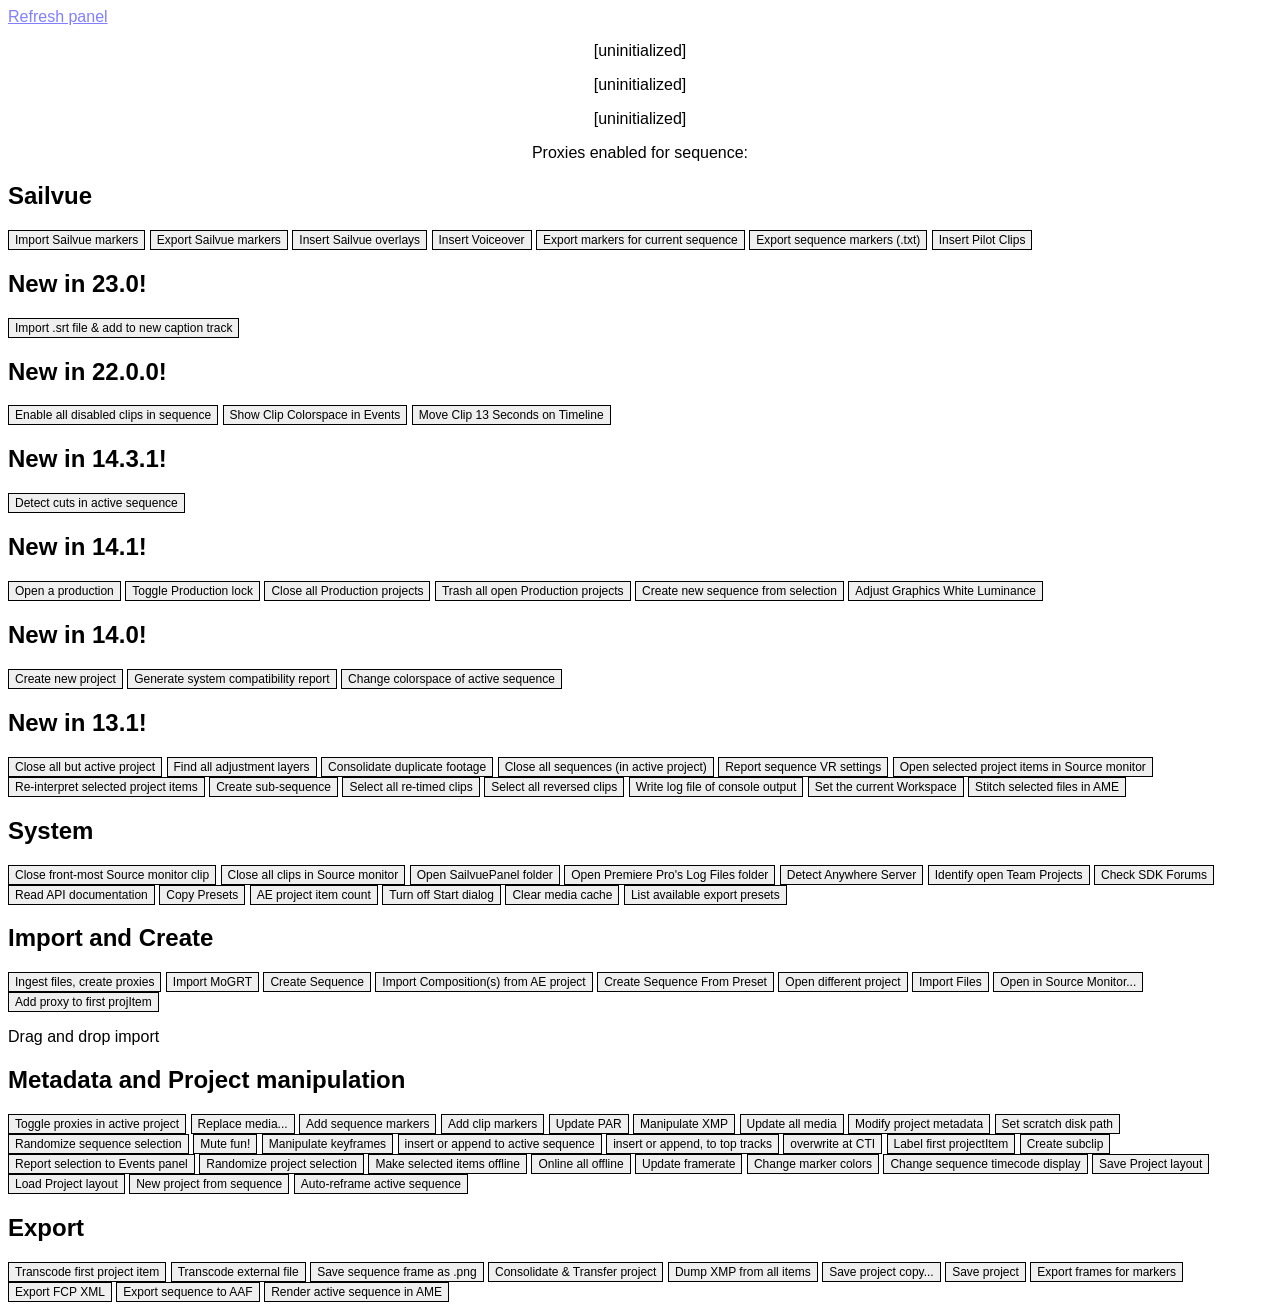
<file: adobe_premiere/extensions/SailvuePanel/index.html>
<!doctype html>
<!--
/*************************************************************************
* ADOBE CONFIDENTIAL
* ___________________
*
* Copyright 2020 Adobe
* All Rights Reserved.
*
* NOTICE: Adobe permits you to use, modify, and distribute this file in
* accordance with the terms of the Adobe license agreement accompanying
* it. If you have received this file from a source other than Adobe,
* then your use, modification, or distribution of it requires the prior
* written permission of Adobe. 
**************************************************************************/
-->
<html>
<title>SailvuePanel</title>
<head>
	<meta charset="utf-8">
	<script src="./ext.js"></script>
	<script src="./lib/CSInterface.js"></script>
	<script src="./lib/jquery-1.9.1.js"></script>
	<script src="./lib/Vulcan.js"></script>
	<link id="ppstyle" href="css/style.css" rel="stylesheet" type="text/css">
	<script type="text/javascript">
		$(document).ready(function () {

			// For functions which require interaction at the JavaScript level, we provide these JQuery-based
			// handlers, instead of directly invoking ExtendScript .This gives the JavaScript layer a chance
			// to pass data into the ExtendScript layer, and process the results.

			$("#copypresets").on("click", function (e) {
				e.preventDefault();

				var csInterface = new CSInterface();
				var OSVersion = csInterface.getOSInformation();
				var path = csInterface.getSystemPath(SystemPath.EXTENSION);

				csInterface.evalScript('$._PPP_.getUserName()', myUserNameFunction);

				if (OSVersion) {

					// The path always comes back with '/' path separators. Windows needs '\\'.

					if (OSVersion.indexOf("Windows") >= 0) {
						var initPath = 'C:\\Users\\' + username.innerHTML;
						var sep = '\\\\';
						path = path.replace(/\//g, sep);
					} else {
						var initPath = '/Users/' + username.innerHTML;
						var sep = '/';
					}

					path = path + sep + 'payloads' + sep + 'Effect\ Presets\ and\ Custom\ Items.prfpset';

					var readResult = window.cep.fs.readFile(path);

					if (0 == readResult.err) {

						// We build a path to the preset, based on the OS user's name.

						var addOutPath = '/Documents/Adobe/Premiere\ Pro/22.0/Profile-' + username.innerHTML +
							'/Effect\ Presets\ and\ Custom\ Items.prfpset';
						var fullOutPath = initPath + addOutPath;
						var writeResult = window.cep.fs.writeFile(fullOutPath, readResult.data);
						var resultMsg = "";

						if (0 == writeResult.err) {
							resultMsg = "Successfully copied effect presets from panel to current user configuration.";
						} else {
							resultMsg = "Failed to copy effect presets.";
						}

						var postToEventPanel = '$._PPP_.updateEventPanel(\'';
						postToEventPanel += resultMsg;
						postToEventPanel += '\'';
						postToEventPanel += ')';

						csInterface.evalScript(postToEventPanel);
					}
				}
			});

			$("#toggleproxy").on("click", function (e) {
				e.preventDefault();
				var csInterface = new CSInterface();
				csInterface.evalScript('$._PPP_.toggleProxyState()', mySetProxyFunction);
				csInterface.evalScript('$._PPP_.getProjectProxySetting()', myGetProxyFunction);
			});

			$("#checkforums").on("click", function (e) {
				e.preventDefault();
				var csInterface = new CSInterface();
				csInterface.openURLInDefaultBrowser("https://forums.adobe.com/community/premiere/sdk");
			});

			$("#openfolder").on("click", function (e) {
				e.preventDefault();
				var csInterface = new CSInterface();
				var OSVersion = csInterface.getOSInformation();
				var path = csInterface.getSystemPath(SystemPath.EXTENSION);

				if (OSVersion) {
					// The path always comes back with '/' path separators. Windows needs '\\'.
					if (OSVersion.indexOf("Windows") >= 0) {
						var sep = '\\';
						path = path.replace(/\//g, sep);
						window.cep.process.createProcess('C:\\Windows\\explorer.exe', path);
					} else {
						window.cep.process.createProcess('/usr/bin/open', path);
					}
				}
			});
			
			$("#openlogfilefolder").on("click", function (e) { 
				e.preventDefault();
				var csInterface 			=	new CSInterface();
				var OSVersion 				=	csInterface.getOSInformation();
				var userDataPath 			=	csInterface.getSystemPath(SystemPath.USER_DATA); 
				var justTheFirstBit 		=	userDataPath.split('A');
				var actualDestinationPath 	=	justTheFirstBit[0];
				
				if (OSVersion) {
					// The path always comes back with '/' path separators. Windows needs '\\'.
					if (OSVersion.indexOf("Windows") >= 0) {
						actualDestinationPath =  actualDestinationPath + "AppData/Roaming/Adobe/Premiere Pro/22.0/logs";
						var sep = '\\';
						actualDestinationPath = actualDestinationPath.replace(/\//g, sep);
						window.cep.process.createProcess('C:\\Windows\\explorer.exe', actualDestinationPath);
					} else {
						actualDestinationPath =  actualDestinationPath + "Preferences/Adobe/Premiere Pro/22.0/logs";
						window.cep.process.createProcess('/usr/bin/open', actualDestinationPath);
					}
				}
			});

			$("#readAPIdocs").on("click", function (e) {
				e.preventDefault();
				var csInterface = new CSInterface();
				csInterface.openURLInDefaultBrowser("http://ppro.aenhancers.com");
			});

			$("#newseqfrompreset").on("click", function (e) {
				e.preventDefault();
				var csInterface = new CSInterface();
				var OSVersion = csInterface.getOSInformation();
				var path = csInterface.getSystemPath(SystemPath.EXTENSION);

				if (OSVersion) {
					// The path always comes back with '/' path separators. Windows needs '\\'.
					if (OSVersion.indexOf("Windows") >= 0) {
						var sep = '\\\\';
						path = path.replace(/\//g, sep);
					} else {
						var sep = '/';
					}

					// Build a String to pass the path to the script.
					// (Sounds more complicated than it is.)

					path = path + sep + 'payloads' + sep + 'SailvuePanel.sqpreset';

					var pre = '$._PPP_.createSequenceFromPreset(\'';
					var post = '\'';
					var postpost = ')';

					var whole_megillah = pre + path + post + postpost;

					csInterface.evalScript(whole_megillah);
				}
			});

			$("#renderusingdefaultpreset").on("click", function (e) {
				e.preventDefault();
				var csInterface = new CSInterface();
				var OSVersion = csInterface.getOSInformation();
				var path = csInterface.getSystemPath(SystemPath.EXTENSION);

				if (OSVersion) {
					// The path always comes back with '/' path separators. Windows needs '\\'.
					if (OSVersion.indexOf("Windows") >= 0) {
						var sep = '\\\\';
						path = path.replace(/\//g, sep);
					} else {
						var sep = '/';
					}

					// Build a String to pass the path to the script.
					// (Sounds more complicated than it is.)

					path = path + sep + 'payloads' + sep + 'example.epr';

					var pre = '$._PPP_.render(\'';
					var post = '\'';
					var postpost = ')';

					var whole_megillah = pre + path + post + postpost;

					csInterface.evalScript(whole_megillah);
				}
			});

			$("#stitchusingdefaultpreset").on("click", function (e) {
				e.preventDefault();
				var csInterface = new CSInterface();
				var OSVersion = csInterface.getOSInformation();
				var path = csInterface.getSystemPath(SystemPath.EXTENSION);

				if (OSVersion) {
					// The path always comes back with '/' path separators. Windows needs '\\'.
					if (OSVersion.indexOf("Windows") >= 0) {
						var sep = '\\\\';
						path = path.replace(/\//g, sep);
					} else {
						var sep = '/';
					}

					// Build a String to pass the path to the script.
					// (Sounds more complicated than it is.)

					path = path + sep + 'payloads' + sep + 'example.epr';

					var pre = '$._PPP_.stitch(\'';
					var post = '\'';
					var postpost = ')';

					var whole_megillah = pre + path + post + postpost;

					csInterface.evalScript(whole_megillah);
				}
			});

			$("#transcodeexternal").on("click", function (e) {
				e.preventDefault();
				var csInterface = new CSInterface();
				var OSVersion = csInterface.getOSInformation();
				var path = csInterface.getSystemPath(SystemPath.EXTENSION);

				if (OSVersion) {
					// The path always comes back with '/' path separators. Windows needs '\\'.
					if (OSVersion.indexOf("Windows") >= 0) {
						var sep = '\\\\';
						path = path.replace(/\//g, sep);
					} else {
						var sep = '/';
					}

					// Build a String to pass the path to the script.
					// (Sounds more complicated than it is.)

					path = path + sep + 'payloads' + sep + 'example.epr';

					var pre = '$._PPP_.transcodeExternal(\'';
					var post = '\'';
					var postpost = ')';

					var whole_megillah = pre + path + post + postpost;

					csInterface.evalScript(whole_megillah);
				}
			});

			$("#saveaspng").on("click", function (e) {
				e.preventDefault();
				var csInterface = new CSInterface();
				var OSVersion = csInterface.getOSInformation();
				var path = csInterface.getSystemPath(SystemPath.EXTENSION);

				if (OSVersion) {
					// The path always comes back with '/' path separators. Windows needs '\\'.
					if (OSVersion.indexOf("Windows") >= 0) {
						var sep = '\\\\';
						path = path.replace(/\//g, sep);
					} else {
						var sep = '/';
					}

					// Build a String to pass the path to the script.
					// (Sounds more complicated than it is.)

					path = path + sep + 'payloads' + sep + 'png.epr';

					var pre = '$._PPP_.exportCurrentFrameAsPNG(\'';
					var post = '\'';
					var postpost = ')';

					var whole_megillah = pre + path + post + postpost;

					csInterface.evalScript(whole_megillah);
				}
			});

			$("#ingest").on("click", function (e) {
				e.preventDefault();
				var csInterface = new CSInterface();
				var OSVersion = csInterface.getOSInformation();
				var path = csInterface.getSystemPath(SystemPath.EXTENSION);

				if (OSVersion) {
					// The path always comes back with '/' path separators. Windows needs '\\'.
					if (OSVersion.indexOf("Windows") >= 0) {
						var sep = '\\\\';
						path = path.replace(/\//g, sep);
					} else {
						var sep = '/';
					}

					// Build a String to pass the path to the script.
					// (Sounds more complicated than it is.)

					path = path + sep + 'payloads' + sep + 'example.epr';

					var pre = '$._PPP_.ingestFiles(\'';
					var post = '\'';
					var postpost = ');';

					var whole_megillah = pre + path + post + postpost;

					csInterface.evalScript(whole_megillah);
				}
			});

			$("#transcodeusingdefaultpreset").on("click", function (e) {
				e.preventDefault();
				var csInterface = new CSInterface();
				var OSVersion = csInterface.getOSInformation();
				var path = csInterface.getSystemPath(SystemPath.EXTENSION);

				if (OSVersion) {
					// The path always comes back with '/' path separators. Windows needs '\\'.
					if (OSVersion.indexOf("Windows") >= 0) {
						var sep = '\\\\';
						path = path.replace(/\//g, sep);
					} else {
						var sep = '/';
					}

					// Build a String to pass the path to the script.
					// (Sounds more complicated than it is.)

					path = path + sep + 'payloads' + sep + 'example.epr';

					var pre = '$._PPP_.transcode(\'';
					var post = '\'';
					var postpost = ')';

					var whole_megillah = pre + path + post + postpost;

					csInterface.evalScript(whole_megillah);
				}
			});
		});
	</script>
</head>

<body onLoad="onLoaded()">
	<a href="javascript:history.go(0)">Refresh panel</a>
	<p id="username">[uninitialized]</p>
	<p id="version_string">[uninitialized]</p>
	<p id="active_seq">[uninitialized]</p>
	<p id="proxies_on">Proxies enabled for sequence: </p>

	
	<div>
		<h2>Sailvue</h2>
		<button class="controlBg textStyle" id="btn_PPRO87" onClick="evalScript('$._PPP_.importSailvueMarkers()')">Import Sailvue markers</button>
		<button class="controlBg textStyle" id="btn_PPRO87" onClick="evalScript('$._PPP_.exportSailvueMarkers()')">Export Sailvue markers</button>
		<button class="controlBg textStyle" id="btn_PPRO87" onClick="evalScript('$._PPP_.insertSailVueOverlays()')">Insert Sailvue overlays</button>
		<button class="controlBg textStyle" id="btn_PPRO87" onClick="evalScript('$._PPP_.insertSailVueVoiceOver()')">Insert Voiceover</button>
		<button class="controlBg textStyle" id="btn_PPRO87" onClick="evalScript('$._PPP_.exportMarkersForSequence()')">Export markers for current sequence</button>
		<button class="controlBg textStyle" id="btn_PPRO87" onClick="evalScript('$._PPP_.exportSequenceMarkersTxt()')">Export sequence markers (.txt)</button>
		<button class="controlBg textStyle" id="btn_PPRO87" onClick="evalScript('$._PPP_.insertPilotClips()')">Insert Pilot Clips</button>
	</div>
	
	<div>
		<h2>New in 23.0!</h2>
		<button class="controlBg textStyle" id="btn_PPRO87" onClick="evalScript('$._PPP_.importSrtAddToCaptionTrack()')">Import .srt file & add to new caption track</button>
	</div>
	
	<div>
		<h2>New in 22.0.0!</h2>
	</div>

	<button class="controlBg textStyle" id="btn_PPRO84" onClick="evalScript('$._PPP_.enableAllDisabledClips()')">Enable all disabled clips in sequence</button>
	<button class="controlBg textStyle" id="btn_PPRO85" onClick="evalScript('$._PPP_.showColorspaceInEvents()')">Show Clip Colorspace in Events</button>
	<button class="controlBg textStyle" id="btn_PPRO86" onClick="evalScript('$._PPP_.moveTrackItemOnTimeline()')">Move Clip 13 Seconds on Timeline</button>
	
	<div>
		<h2>New in 14.3.1!</h2>
	</div>

	<button class="controlBg textStyle" id="btn_PPRO81" onClick="evalScript('$._PPP_.performSceneEditDetectionOnSelection()')">Detect cuts in active sequence</button>

	<div>
		<h2>New in 14.1!</h2>
	</div>

	<button class="controlBg textStyle" id="btn_PPRO77" onClick="evalScript('$._PPP_.openProduction()')">Open a production</button>
	<button class="controlBg textStyle" id="btn_PPRO78" onClick="evalScript('$._PPP_.toggleProductionLockState()')">Toggle Production lock</button>
	<button class="controlBg textStyle" id="btn_PPRO79" onClick="evalScript('$._PPP_.closeAllOpenProductionProjects()')">Close all Production projects</button>
	<button class="controlBg textStyle" id="btn_PPRO80" onClick="evalScript('$._PPP_.moveProductionProjectsToTrash()')">Trash all open Production projects</button>
	<button class="controlBg textStyle" id="btn_PPRO82" onClick="evalScript('$._PPP_.newSequenceFromProjectSelection()')">Create new sequence from selection</button>
	<button class="controlBg textStyle" id="btn_PPRO83" onClick="evalScript('$._PPP_.adjustGraphicsWhiteLuminance()')">Adjust Graphics White Luminance</button>

	<div>
		<h2>New in 14.0!</h2>
	</div>
		<p> </p>
		<button class="controlBg textStyle" id="btn_PPRO76" onClick="evalScript('$._PPP_.createNewProject()')">Create new project</button>
		<button class="controlBg textStyle" id="btn_PPRO72" onClick="evalScript('$._PPP_.generateSystemCompatibilityReport()')">Generate system compatibility report</button>
		<button class="controlBg textStyle" id="btn_PPRO75" onClick="evalScript('$._PPP_.changeSequenceColorSpace()')">Change colorspace of active sequence</button>
		<p> </p>
	<div>
		<h2>New in 13.1!</h2>
	</div>
	<div id="section4" class="sectionID">
		<p> </p>
		<p> </p>
		<p> </p>
		<p> </p>
		<button class="controlBg textStyle" id="btn_PPRO57" onClick="evalScript('$._PPP_.closeAllProjectsOtherThanActiveProject()')">Close all but active project</button>
		<button class="controlBg textStyle" id="btn_PPRO58" onClick="evalScript('$._PPP_.findAllAdjustmentLayersInProject()')">Find all adjustment layers</button>
		<button class="controlBg textStyle" id="btn_PPRO59" onClick="evalScript('$._PPP_.consolidateDuplicates()')">Consolidate duplicate footage</button>
		<button class="controlBg textStyle" id="btn_PPRO60" onClick="evalScript('$._PPP_.closeAllSequences()')">Close all sequences (in active project)</button>
		<button class="controlBg textStyle" id="btn_PPRO62" onClick="evalScript('$._PPP_.reportSequenceVRSettings()')">Report sequence VR settings</button>
		<button class="controlBg textStyle" id="btn_PPRO63" onClick="evalScript('$._PPP_.openProjectItemInSource()')">Open selected project items in Source monitor</button>
		<button class="controlBg textStyle" id="btn_PPRO64" onClick="evalScript('$._PPP_.reinterpretFootage()')">Re-interpret selected project items</button>
		<button class="controlBg textStyle" id="btn_PPRO66" onClick="evalScript('$._PPP_.createSubSequence()')">Create sub-sequence</button>
		<button class="controlBg textStyle" id="btn_PPRO67" onClick="evalScript('$._PPP_.selectAllRetimedClips()')">Select all re-timed clips</button>
		<button class="controlBg textStyle" id="btn_PPRO68" onClick="evalScript('$._PPP_.selectReversedClips()')">Select all reversed clips</button>
		<button class="controlBg textStyle" id="btn_PPRO69" onClick="evalScript('$._PPP_.logConsoleOutput()')">Write log file of console output</button>
		<button class="controlBg textStyle" id="btn_PPRO70" onClick="evalScript('$._PPP_.setWorkspace()')">Set the current Workspace</button>
		<button id="stitchusingdefaultpreset">Stitch selected files in AME</button>
	</div>
	<div>
		<h2>System</h2>
	</div>
	<div id="section1" class="sectionID">
		<button class="controlBg textStyle" id="btn_PPRO33" onClick="evalScript('$._PPP_.closeFrontSourceClip()')">Close front-most Source monitor clip</button>
		<button class="controlBg textStyle" id="btn_PPRO35" onClick="evalScript('$._PPP_.closeAllClipsInSourceMonitor()')">Close all clips in Source monitor</button>
		<button id="openfolder">Open SailvuePanel folder</button>
		<button id="openlogfilefolder">Open Premiere Pro's Log Files folder</button>
		<button class="controlBg textStyle" id="btn_PPRO7" onClick="evalScript('$._PPP_.pokeAnywhere()')">Detect Anywhere Server</button>
		<button class="controlBg textStyle" id="btn_PPRO71" onClick="evalScript('$._PPP_.enumerateTeamProjects()')">Identify open Team Projects</button>
		<button id="checkforums">Check SDK Forums</button>
		<button id="readAPIdocs">Read API documentation</button>
		<button id="copypresets">Copy Presets</button>
		<button class="controlBg textStyle" id="btn_PPRO18" onClick="evalScript('$._PPP_.getnumAEProjectItems()')">AE project item count</button>
		<button class="controlBg textStyle" id="btn_PPRO49" onClick="evalScript('$._PPP_.turnOffStartDialog()')">Turn off Start dialog</button>
		<button class="controlBg textStyle" id="btn_PPRO25" onClick="evalScript('$._PPP_.clearCache()')">Clear media cache</button>
		<button class="controlBg textStyle" id="btn_PPRO61" onClick="evalScript('$._PPP_.dumpAllPresets()')">List available export presets</button>		
	</div>
	<div>
		<h2>Import and Create</h2>
	</div>
	<div id="section2" class="sectionID">
		<button id="ingest">Ingest files, create proxies</button>
		<button class="controlBg textStyle" id="btn_PPRO42" onClick="evalScript('$._PPP_.importMoGRT()')">Import MoGRT</button>
		<button class="controlBg textStyle" id="btn_PPRO2" onClick="evalScript('$._PPP_.createSequence()')">Create Sequence</button>
		<button class="controlBg textStyle" id="btn_PPRO37" onClick="evalScript('$._PPP_.importComps()')">Import Composition(s) from AE project</button>
		<button id="newseqfrompreset">Create Sequence From Preset</button>
		<button class="controlBg textStyle" id="btn_PPRO3" onClick="evalScript('$._PPP_.openProject()')">Open different project</button>
		<button class="controlBg textStyle" id="btn_PPRO5" onClick="evalScript('$._PPP_.importFiles()')">Import Files</button>
		<button class="controlBg textStyle" id="btn_PPRO8" onClick="evalScript('$._PPP_.openInSource()')">Open in Source Monitor...</button>
		<button class="controlBg textStyle" id="btn_PPRO24" onClick="evalScript('$._PPP_.setProxiesON()')">Add proxy to first projItem</button>
		<p> </p>
		<p> </p>
		<div id="dragthing" draggable="true" ondragstart="dragHandler(event)">Drag and drop import</div>
	</div>
	<div>
		<h2>Metadata and Project manipulation</h2>
	</div>
	<div id="section3" class="sectionID">
		<button id="toggleproxy">Toggle proxies in active project</button>
		<button class="controlBg textStyle" id="btn_PPRO9" onClick="evalScript('$._PPP_.replaceMedia()')">Replace media...</button>
		<button class="controlBg textStyle" id="btn_PPRO10" onClick="evalScript('$._PPP_.createSequenceMarkers()')">Add sequence markers</button>
		<button class="controlBg textStyle" id="btn_PPRO16" onClick="evalScript('$._PPP_.addClipMarkers()')">Add clip markers</button>
		<button class="controlBg textStyle" id="btn_PPRO17" onClick="evalScript('$._PPP_.updatePAR()')">Update PAR</button>
		<button class="controlBg textStyle" id="btn_PPRO11" onClick="evalScript('$._PPP_.mungeXMP()')">Manipulate XMP</button>
		<button class="controlBg textStyle" id="btn_PPRO14" onClick="evalScript('$._PPP_.updateAllProjectItems()')">Update all media</button>
		<button class="controlBg textStyle" id="btn_PPRO15" onClick="evalScript('$._PPP_.modifyProjectMetadata()')">Modify project metadata</button>
		<button class="controlBg textStyle" id="btn_PPRO23" onClick="evalScript('$._PPP_.setScratchDisk()')">Set scratch disk path</button>
		<button class="controlBg textStyle" id="btn_PPRO27" onClick="evalScript('$._PPP_.randomizeSequenceSelection()')">Randomize sequence selection</button>
		<button class="controlBg textStyle" id="btn_PPRO28" onClick="evalScript('$._PPP_.muteFun()')">Mute fun!</button>
		<button class="controlBg textStyle" id="btn_PPRO29" onClick="evalScript('$._PPP_.onPlayWithKeyframes()')">Manipulate keyframes</button>
		<button class="controlBg textStyle" id="btn_PPRO30" onClick="evalScript('$._PPP_.insertOrAppend()')">insert or append to active sequence</button>
		<button class="controlBg textStyle" id="btn_PPRO56" onClick="evalScript('$._PPP_.insertOrAppendToTopTracks()')">insert or append, to top tracks</button>
		<button class="controlBg textStyle" id="btn_PPRO31" onClick="evalScript('$._PPP_.overWrite()')">overwrite at CTI</button>
		<button class="controlBg textStyle" id="btn_PPRO36" onClick="evalScript('$._PPP_.changeLabel()')">Label first projectItem</button>
		<button class="controlBg textStyle" id="btn_PPRO21" onClick="evalScript('$._PPP_.addSubClip()')">Create subclip</button>
		<button class="controlBg textStyle" id="btn_PPRO44" onClick="evalScript('$._PPP_.reportCurrentProjectSelection()')">Report selection to Events panel</button>
		<button class="controlBg textStyle" id="btn_PPRO43" onClick="evalScript('$._PPP_.randomizeProjectSelection()')">Randomize project selection</button>
		<button class="controlBg textStyle" id="btn_PPRO45" onClick="evalScript('$._PPP_.setOffline()')">Make selected items offline</button>
		<button class="controlBg textStyle" id="btn_PPRO47" onClick="evalScript('$._PPP_.setAllOnline()')">Online all offline</button>
		<button class="controlBg textStyle" id="btn_PPRO48" onClick="evalScript('$._PPP_.updateFrameRate()')">Update framerate</button>
		<button class="controlBg textStyle" id="btn_PPRO50" onClick="evalScript('$._PPP_.changeMarkerColors()')">Change marker colors</button>
		<button class="controlBg textStyle" id="btn_PPRO52" onClick="evalScript('$._PPP_.changeSeqTimeCodeDisplay()')">Change sequence timecode display</button>
		<button class="controlBg textStyle" id="btn_PPRO32" onClick="evalScript('$._PPP_.saveCurrentProjectLayout()')">Save Project layout</button>
		<button class="controlBg textStyle" id="btn_PPRO51" onClick="evalScript('$._PPP_.setProjectPanelMeta()')">Load Project layout</button>
		<button class="controlBg textStyle" id="btn_PPRO12" onClick="evalScript('$._PPP_.exportSequenceAsPrProj()')">New project from sequence</button>
		<button class="controlBg textStyle" id="btn_PPRO73" onClick="evalScript('$._PPP_.autoReframeActiveSequence()')">Auto-reframe active sequence</button>
		<h2>Export</h2>
	</div>
	<div id="section4" class="sectionID">
		<button id="transcodeusingdefaultpreset">Transcode first project item</button>
		<button id="transcodeexternal">Transcode external file</button>
		<button id="saveaspng">Save sequence frame as .png</button>
		<button class="controlBg textStyle" id="btn_PPRO41" onClick="evalScript('$._PPP_.consolidateProject()')">Consolidate & Transfer project</button>
		<button class="controlBg textStyle" id="btn_PPRO20" onClick="evalScript('$._PPP_.dumpXMPFromAllProjectItems()')">Dump XMP from all items</button>
		<button class="controlBg textStyle" id="btn_PPRO34" onClick="evalScript('$._PPP_.saveProjectCopy()')">Save project copy...</button>
		<button class="controlBg textStyle" id="btn_PPRO4" onClick="evalScript('$._PPP_.saveProject()')">Save project</button>
		<button class="controlBg textStyle" id="btn_PPRO26" onClick="evalScript('$._PPP_.exportFramesForMarkers()')">Export frames for markers</button>
		<button class="controlBg textStyle" id="btn_PPRO6" onClick="evalScript('$._PPP_.exportFCPXML()')">Export FCP XML</button>
		<button class="controlBg textStyle" id="btn_PPRO22" onClick="evalScript('$._PPP_.exportAAF()')">Export sequence to AAF</button>
		<button id="renderusingdefaultpreset">Render active sequence in AME</button>
	</div>
</body>
<script>
	document.body.onbeforeunload = function () {
		var csInterface 	= new CSInterface();
		var OSVersion 		= csInterface.getOSInformation();
		var appVersion 		= csInterface.hostEnvironment.appVersion;
		var versionAsFloat	= parseFloat(appVersion);
		
		csInterface.evalScript('$._PPP_.closeLog()');

		if (versionAsFloat < 10.3) {
			var path = "file:///Library/Application Support/Adobe/CEP/extensions/SailvuePanel/payloads/onbeforeunload.html";

			if (OSVersion.indexOf("Windows") >= 0) {
				path = "file:///C:/Program%20Files%20(x86)/Common%20Files/Adobe/CEP/extensions/SailvuePanel/payloads/onbeforeunload.html"
			}
			csInterface.openURLInDefaultBrowser(path);
		}
	};
</script>
</html>
</file>
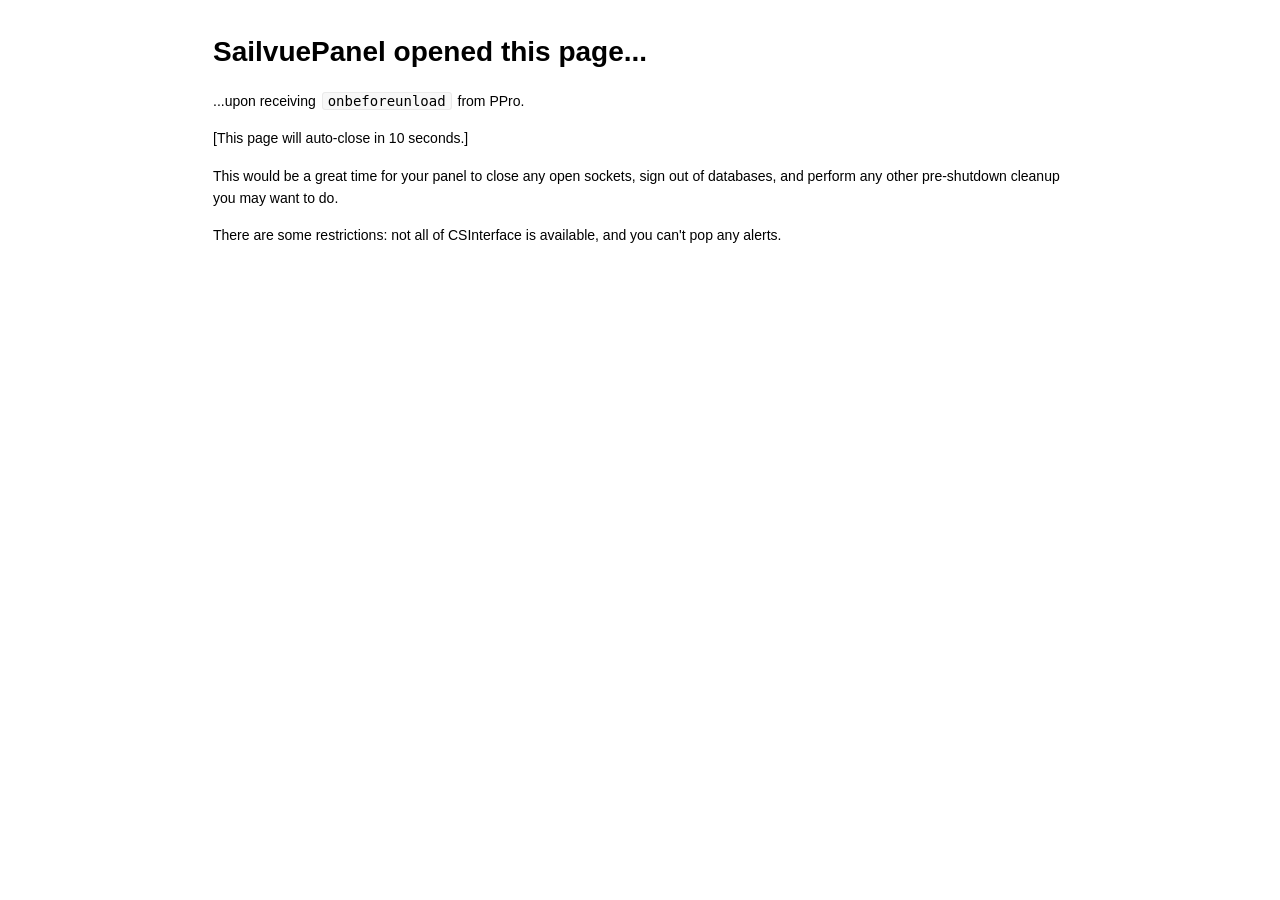
<file: adobe_premiere/extensions/SailvuePanel/payloads/onbeforeunload.html>
<!DOCTYPE html>
<html>

<head>

<meta charset="utf-8">
<title>SailvuePanel opened this page...</title>


<style type="text/css">
body {
  font-family: Helvetica, arial, sans-serif;
  font-size: 14px;
  line-height: 1.6;
  padding-top: 10px;
  padding-bottom: 10px;
  background-color: white;
  padding: 30px; }

body > *:first-child {
  margin-top: 0 !important; }
body > *:last-child {
  margin-bottom: 0 !important; }

a {
  color: #4183C4; }
a.absent {
  color: #cc0000; }
a.anchor {
  display: block;
  padding-left: 30px;
  margin-left: -30px;
  cursor: pointer;
  position: absolute;
  top: 0;
  left: 0;
  bottom: 0; }

h1, h2, h3, h4, h5, h6 {
  margin: 20px 0 10px;
  padding: 0;
  font-weight: bold;
  -webkit-font-smoothing: antialiased;
  cursor: text;
  position: relative; }

h1:hover a.anchor, h2:hover a.anchor, h3:hover a.anchor, h4:hover a.anchor, h5:hover a.anchor, h6:hover a.anchor {
  background: url([data-uri]) no-repeat 10px center;
  text-decoration: none; }

h1 tt, h1 code {
  font-size: inherit; }

h2 tt, h2 code {
  font-size: inherit; }

h3 tt, h3 code {
  font-size: inherit; }

h4 tt, h4 code {
  font-size: inherit; }

h5 tt, h5 code {
  font-size: inherit; }

h6 tt, h6 code {
  font-size: inherit; }

h1 {
  font-size: 28px;
  color: black; }

h2 {
  font-size: 24px;
  border-bottom: 1px solid #cccccc;
  color: black; }

h3 {
  font-size: 18px; }

h4 {
  font-size: 16px; }

h5 {
  font-size: 14px; }

h6 {
  color: #777777;
  font-size: 14px; }

p, blockquote, ul, ol, dl, li, table, pre {
  margin: 15px 0; }

hr {
  background: transparent url([data-uri]) repeat-x 0 0;
  border: 0 none;
  color: #cccccc;
  height: 4px;
  padding: 0;
}

body > h2:first-child {
  margin-top: 0;
  padding-top: 0; }
body > h1:first-child {
  margin-top: 0;
  padding-top: 0; }
  body > h1:first-child + h2 {
    margin-top: 0;
    padding-top: 0; }
body > h3:first-child, body > h4:first-child, body > h5:first-child, body > h6:first-child {
  margin-top: 0;
  padding-top: 0; }

a:first-child h1, a:first-child h2, a:first-child h3, a:first-child h4, a:first-child h5, a:first-child h6 {
  margin-top: 0;
  padding-top: 0; }

h1 p, h2 p, h3 p, h4 p, h5 p, h6 p {
  margin-top: 0; }

li p.first {
  display: inline-block; }
li {
  margin: 0; }
ul, ol {
  padding-left: 30px; }

ul :first-child, ol :first-child {
  margin-top: 0; }

dl {
  padding: 0; }
  dl dt {
    font-size: 14px;
    font-weight: bold;
    font-style: italic;
    padding: 0;
    margin: 15px 0 5px; }
    dl dt:first-child {
      padding: 0; }
    dl dt > :first-child {
      margin-top: 0; }
    dl dt > :last-child {
      margin-bottom: 0; }
  dl dd {
    margin: 0 0 15px;
    padding: 0 15px; }
    dl dd > :first-child {
      margin-top: 0; }
    dl dd > :last-child {
      margin-bottom: 0; }

blockquote {
  border-left: 4px solid #dddddd;
  padding: 0 15px;
  color: #777777; }
  blockquote > :first-child {
    margin-top: 0; }
  blockquote > :last-child {
    margin-bottom: 0; }

table {
  padding: 0;border-collapse: collapse; }
  table tr {
    border-top: 1px solid #cccccc;
    background-color: white;
    margin: 0;
    padding: 0; }
    table tr:nth-child(2n) {
      background-color: #f8f8f8; }
    table tr th {
      font-weight: bold;
      border: 1px solid #cccccc;
      margin: 0;
      padding: 6px 13px; }
    table tr td {
      border: 1px solid #cccccc;
      margin: 0;
      padding: 6px 13px; }
    table tr th :first-child, table tr td :first-child {
      margin-top: 0; }
    table tr th :last-child, table tr td :last-child {
      margin-bottom: 0; }

img {
  max-width: 100%; }

span.frame {
  display: block;
  overflow: hidden; }
  span.frame > span {
    border: 1px solid #dddddd;
    display: block;
    float: left;
    overflow: hidden;
    margin: 13px 0 0;
    padding: 7px;
    width: auto; }
  span.frame span img {
    display: block;
    float: left; }
  span.frame span span {
    clear: both;
    color: #333333;
    display: block;
    padding: 5px 0 0; }
span.align-center {
  display: block;
  overflow: hidden;
  clear: both; }
  span.align-center > span {
    display: block;
    overflow: hidden;
    margin: 13px auto 0;
    text-align: center; }
  span.align-center span img {
    margin: 0 auto;
    text-align: center; }
span.align-right {
  display: block;
  overflow: hidden;
  clear: both; }
  span.align-right > span {
    display: block;
    overflow: hidden;
    margin: 13px 0 0;
    text-align: right; }
  span.align-right span img {
    margin: 0;
    text-align: right; }
span.float-left {
  display: block;
  margin-right: 13px;
  overflow: hidden;
  float: left; }
  span.float-left span {
    margin: 13px 0 0; }
span.float-right {
  display: block;
  margin-left: 13px;
  overflow: hidden;
  float: right; }
  span.float-right > span {
    display: block;
    overflow: hidden;
    margin: 13px auto 0;
    text-align: right; }

code, tt {
  margin: 0 2px;
  padding: 0 5px;
  white-space: nowrap;
  border: 1px solid #eaeaea;
  background-color: #f8f8f8;
  border-radius: 3px; }

pre code {
  margin: 0;
  padding: 0;
  white-space: pre;
  border: none;
  background: transparent; }

.highlight pre {
  background-color: #f8f8f8;
  border: 1px solid #cccccc;
  font-size: 13px;
  line-height: 19px;
  overflow: auto;
  padding: 6px 10px;
  border-radius: 3px; }

pre {
  background-color: #f8f8f8;
  border: 1px solid #cccccc;
  font-size: 13px;
  line-height: 19px;
  overflow: auto;
  padding: 6px 10px;
  border-radius: 3px; }
  pre code, pre tt {
    background-color: transparent;
    border: none; }

sup {
    font-size: 0.83em;
    vertical-align: super;
    line-height: 0;
}
* {
	-webkit-print-color-adjust: exact;
}
@media screen and (min-width: 914px) {
    body {
        width: 854px;
        margin:0 auto;
    }
}
@media print {
	table, pre {
		page-break-inside: avoid;
	}
	pre {
		word-wrap: break-word;
	}
}
</style>


</head>

<body onLoad="loaded()">

<h1 id="toc_0">SailvuePanel opened this page...</h1>

<p>...upon receiving <code>onbeforeunload</code> from PPro. </p>

<p>[This page will auto-close in 10 seconds.]</p>

<p>This would be a great time for your panel to close any open sockets, sign out of databases, and perform any other pre-shutdown cleanup you may want to do.</p>

<p>There are some restrictions: not all of CSInterface is available, and you can't pop any alerts.</p>




</body>

<script>
function loaded()
{
	window.setTimeout(CloseMe, 10000);
}

function CloseMe() 
{
	window.close();
}
</script>


</html>
</file>
<file: adobe_premiere/extensions/SailvuePanel/css/style.css>
/*************************************************************************
* ADOBE CONFIDENTIAL
* ___________________
*
* Copyright 2014 Adobe
* All Rights Reserved.
*
* NOTICE: Adobe permits you to use, modify, and distribute this file in
* accordance with the terms of the Adobe license agreement accompanying
* it. If you have received this file from a source other than Adobe,
* then your use, modification, or distribution of it requires the prior
* written permission of Adobe. 
**************************************************************************/

* {
	font-family: "LucidaGrande", sans-serif;
}

p {
	text-align:center;
}

a {
        color: #8080ff;
}

button
{
	font-size:12px;
	border:1px solid;
	height:20px;
}

input[type=text]
{
	height:12px;
}

#content {
	margin-right:auto;
	margin-left:auto;
	vertical-align:middle;
	width:100%;
}

#content ul {
	padding:0px;
}

#content ul li {
	margin:3px 0px 3px 0px;
}
</file>
